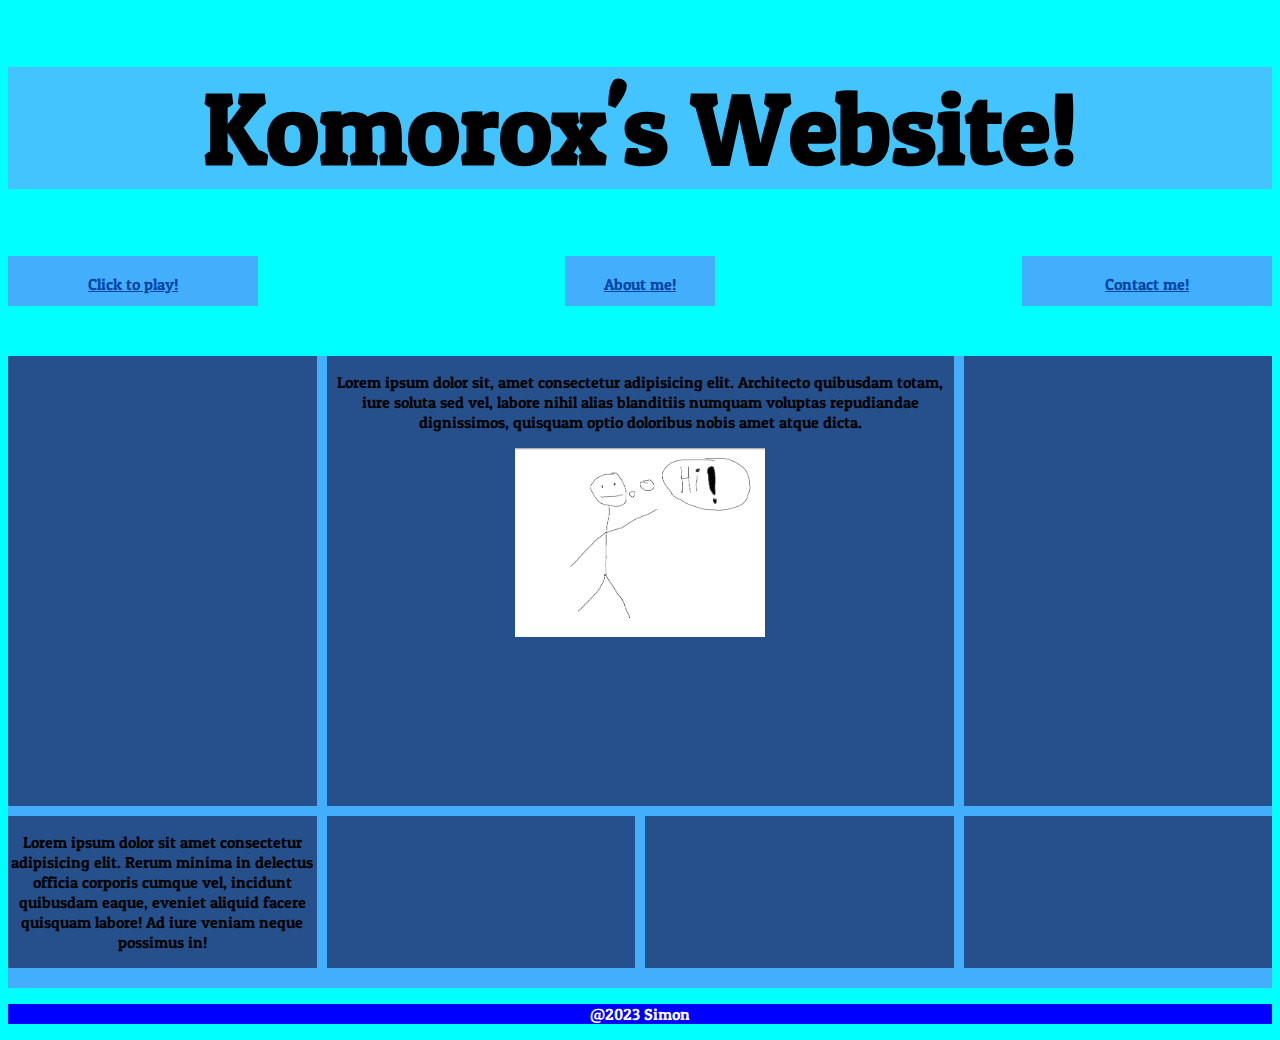
<file: index.html>
<!DOCTYPE html>
<html lang="en">
<head>
    <meta charset="UTF-8">
    <meta name="viewport" content="width=device-width, initial-scale=1.0">
    <title>Komorox Website!</title>
    <link rel="stylesheet" href="./styles/index.css"/>

    <link rel="preconnect" href="https://fonts.googleapis.com">
    <link rel="preconnect" href="https://fonts.gstatic.com" crossorigin>
    <link href="https://fonts.googleapis.com/css2?family=Patua+One&display=swap" rel="stylesheet">
</head>
<body>
    <div class="logo">
        <h1>Komorox's Website!</h1>
    </div>
    <div class="container">
        <div class="card play">
            <a href="./Game.html">Click to play!</a>
        </div>
        <div class="card about">
            <a href="./About.html">About me!</a>
        </div>
        <div class="card contact">
            <a href="./contact.html">Contact me!</a>
        </div>
    </div>
    <div class="middle-container">
        <div class="middle-card left">

        </div>
        <div class="middle-card right">

        </div>
        <div class="middle-card middle">
            <p>Lorem ipsum dolor sit, amet consectetur adipisicing elit. Architecto quibusdam totam, iure soluta sed vel, labore nihil alias blanditiis numquam voluptas repudiandae dignissimos, quisquam optio doloribus nobis amet atque dicta.</p>
            <img src="./assets/An_cool_photo.png" alt="some lorem picsum image!"/>
        </div>
        <div class="middle-card ad-left">
            <p>Lorem ipsum dolor sit amet consectetur adipisicing elit. Rerum minima in delectus officia corporis cumque vel, incidunt quibusdam eaque, eveniet aliquid facere quisquam labore! Ad iure veniam neque possimus in!</p>
        </div>
        <div class="middle-card ad-right">
        </div>
        <div class="middle-card">
        </div>
        <div class="middle-card">
        </div>
    </div>
    <footer>
        <p>@2023 Simon</p>
    </footer>
</body>
</html>
</file>
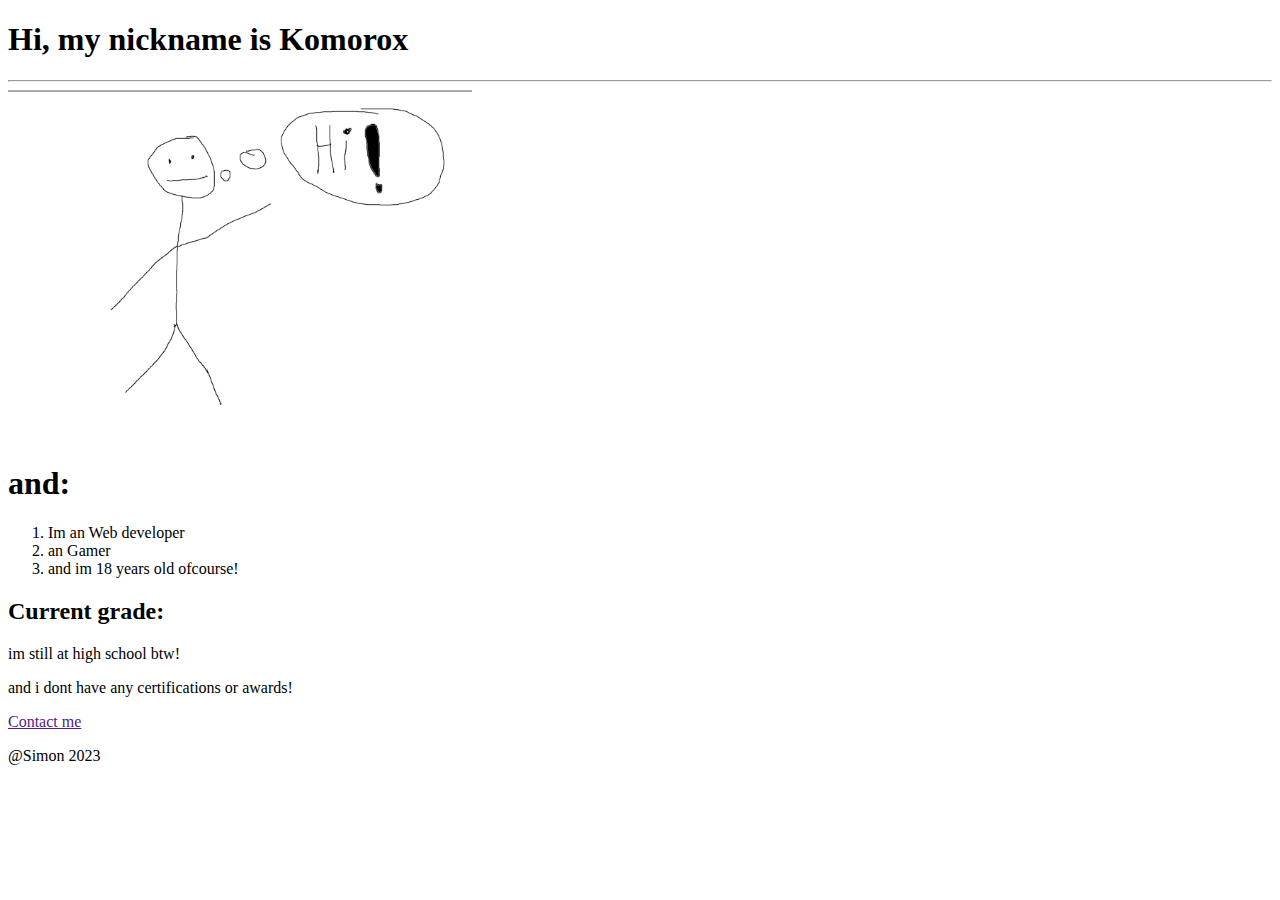
<file: HTML_Files copy/index.html>
<!DOCTYPE html>
<html>
    <head>
        <title>Capstone Project 1 - Online Resume</title>
        <meta charset="UTF-8">
    </head>
    <body>
        <h1>Hi, my nickname is Komorox</h1> 
        <hr />
        <a><img src="../assets/An_cool_photo.png" height="350" alt="simon!"/> </a>
        <h1>and:</h1>
        <ol>
            <li>Im an Web developer</li>
            <li>an Gamer</li>
            <li>and im 18 years old ofcourse!</li>
        </ol>
        <h2>Current grade:</h2>
        <p>im still at high school btw!</p>
        <p>and i dont have any certifications or awards!</p>
        <p><a href="">Contact me</a></p>
        <footer>
            @Simon 2023
        </footer>
    </body>
</html>
</file>
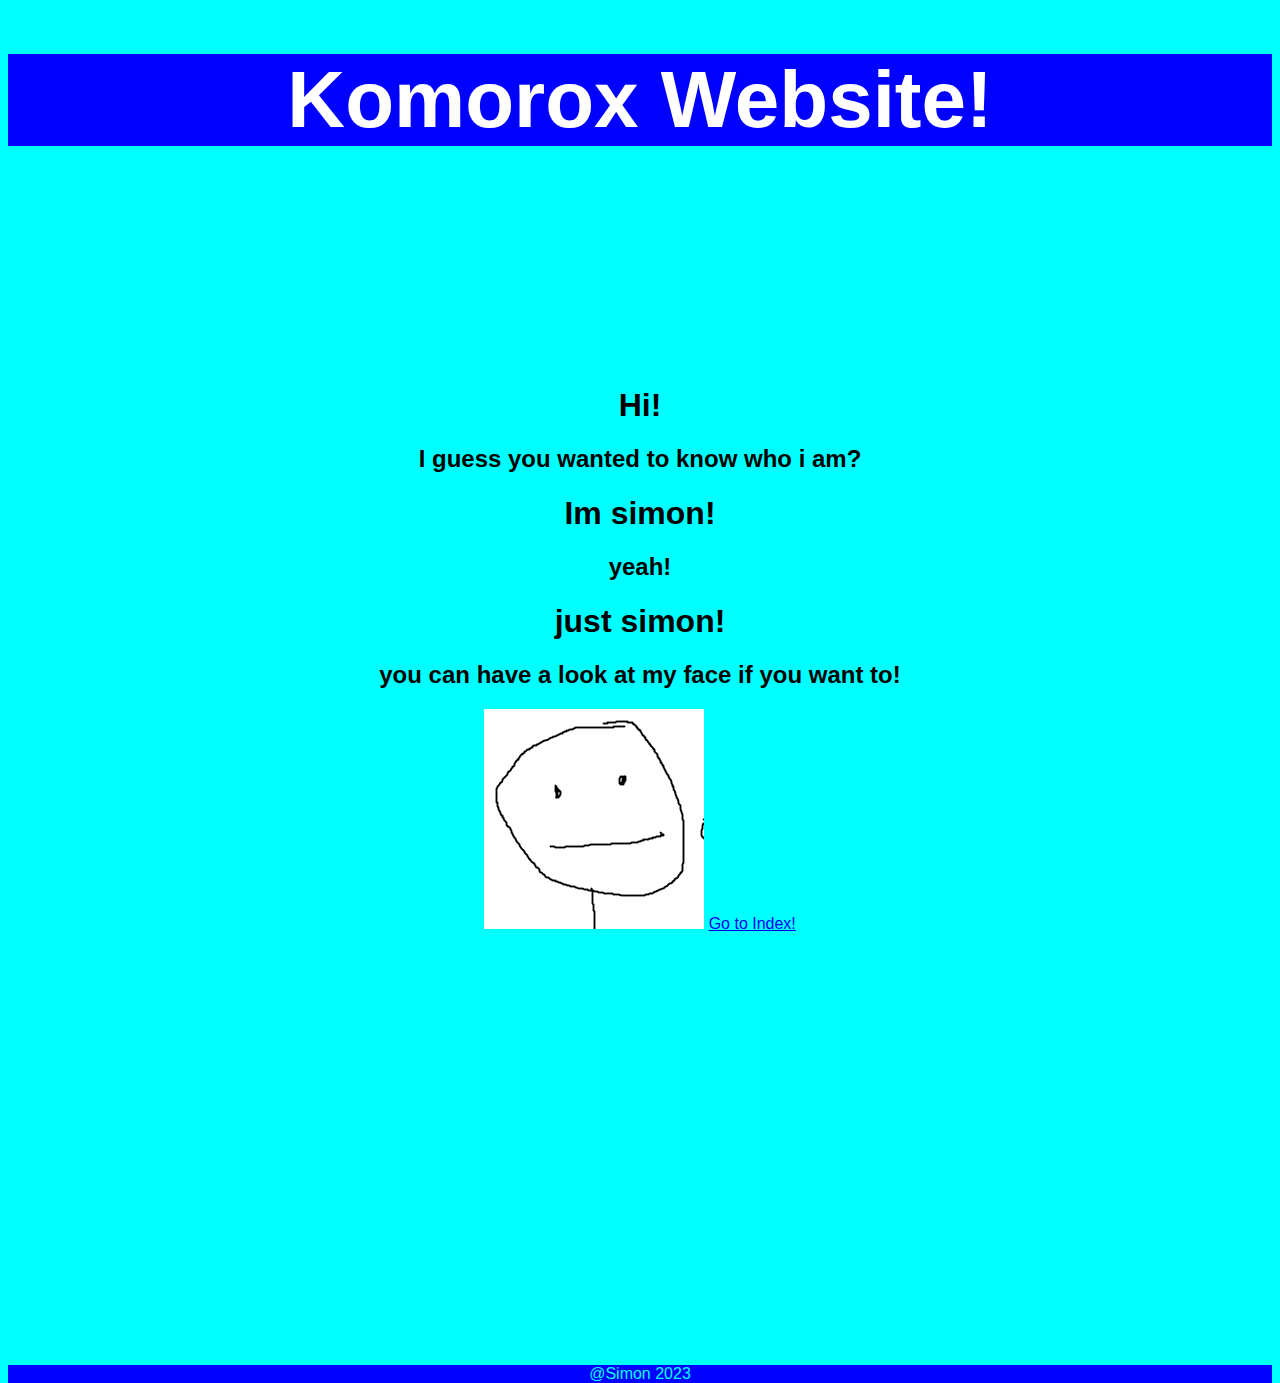
<file: About.html>
<!DOCTYPE html>
<html>
    <head>
        <title>About Me!</title>
        <meta charset="UTF-8">
    
        <link rel="preconnect" href="https://fonts.googleapis.com">
        <link rel="preconnect" href="https://fonts.gstatic.com" crossorigin>
        <link href="https://fonts.googleapis.com/css2?family=Kanit:wght@700&display=swap" rel="stylesheet">
        
        <link href="https://cdn.jsdelivr.net/npm/bootstrap@5.3.1/dist/css/bootstrap.min.css" rel="stylesheet" integrity="sha384-4bw+/aepP/YC94hEpVNVgiZdgIC5+VKNBQNGCHeKRQN+PtmoHDEXuppvnDJzQIu9" crossorigin="anonymous">

        <style>
            *{
                text-align: center;
                font-family: 'Lucida Sans', 'Lucida Sans Regular', 'Lucida Grande', 'Lucida Sans Unicode', Geneva, Verdana, sans-serif;
            }
            body{
                background-color: aqua;
            }
            footer{
                background-color: blue;
                
                position: relative;
                top: 250px;
            }
            footer p{
                color: aqua;
            }
            .some-container{
                display: flex;
                justify-content: center;
                align-items: center;
                height: 100vh;
            }
            img{
                float: none;
            }
            .logo h1{
                background-color: blue;
                color: white;
                
                font-weight: bolder;
                font-size: 5rem;
            }
        </style>

    
    </head>
    <body>
        <div class="logo">
            <h1>Komorox Website!</h1>
        </div>
        <div class="some-container">
            <div class="card">
                <div class="card-body">
                    <h1 class="card-text">Hi!</h1>
                    <h2 class="card-text">I guess you wanted to know who i am?</h2>
                    <h1 class="card-text">Im <a>simon!</a></h1>
                    <h2 class="card-text">yeah!</h2>
                    <h1 class="card-text">just <a>simon!</a></h1>    
                    <h2 class="card-text">you can have a look at my face if you want to!</h2>
                    <img src="./assets/my_face.png" alt="my face!"/>            
                    <a href="./index.html" class="btn btn-primary">Go to Index!</a>
                </div>
            </div>    
        </div>
        <footer>
            <p>@Simon 2023</p>
        </footer>
    </body>
</html>
</file>
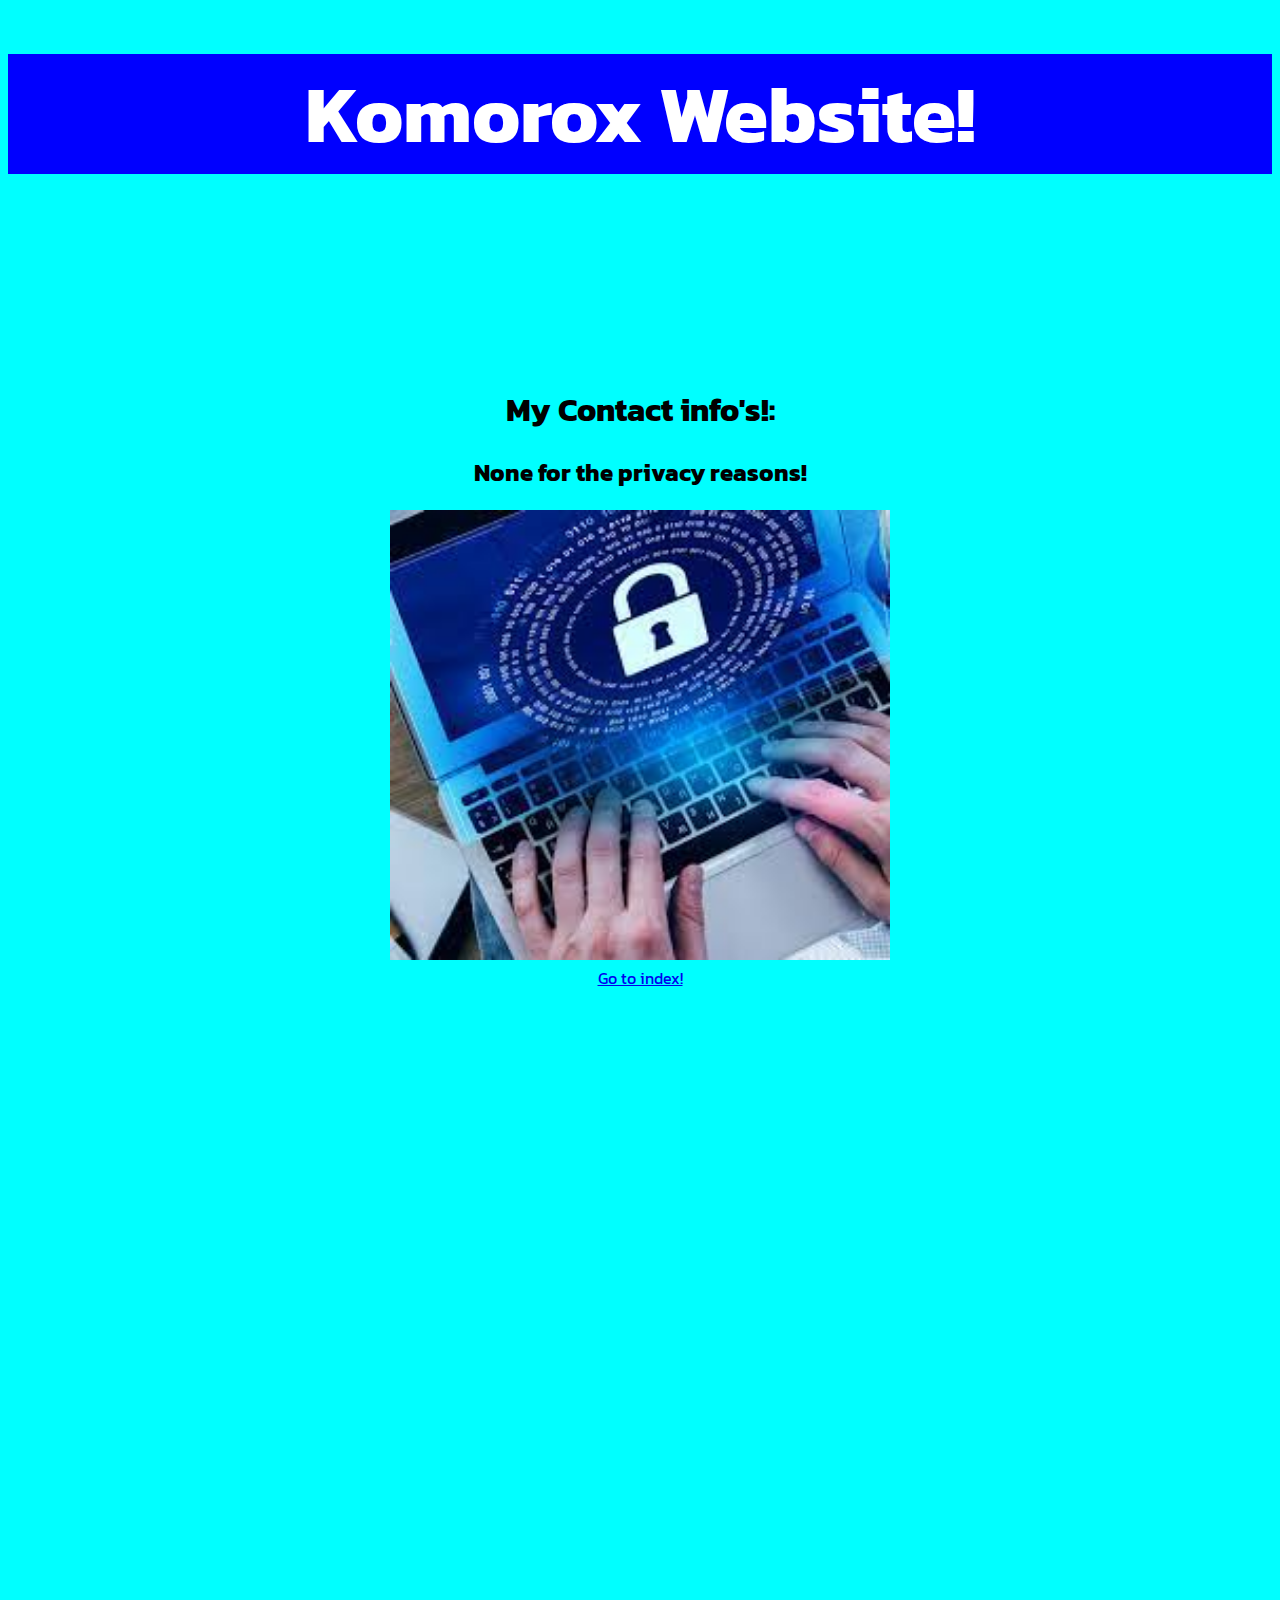
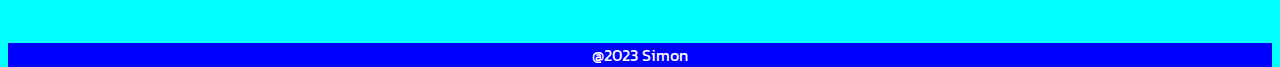
<file: contact.html>
<!DOCTYPE html>
<html>
    <head>
        <meta charset="UTF-8">
        <title>Contact Page!</title>

        <link rel="preconnect" href="https://fonts.googleapis.com">
        <link rel="preconnect" href="https://fonts.gstatic.com" crossorigin>
        <link href="https://fonts.googleapis.com/css2?family=Kanit:wght@700&display=swap" rel="stylesheet">

        <link href="https://cdn.jsdelivr.net/npm/bootstrap@5.3.1/dist/css/bootstrap.min.css" rel="stylesheet" integrity="sha384-4bw+/aepP/YC94hEpVNVgiZdgIC5+VKNBQNGCHeKRQN+PtmoHDEXuppvnDJzQIu9" crossorigin="anonymous">

        <style>
            body{
                background-color: aqua;
                font-family: Kanit, sans-serif;
                text-align: center;   
            }

            footer{
                position: relative;
                top: 500px;
            }
            footer p{
                background-color: blue; 
                color: white;
            }
            img{
                width: 500px;
            }

            .some-container{
                display: flex;
                justify-content: center;
                align-items: center;
                height: 100vh;
            }
            .logo h1{
                background-color: blue;
                color: white;

                font-size: 5rem;
            }
</style>

    </head>
    <body>
        <div class="logo">
            <h1>Komorox Website!</h1>
        </div>
        <div class="some-container">
            <div class="card">
                <div class="card-body">
                    <h1>My Contact info's!:</h1>
                    <h2>None for the privacy reasons!</h2>
                    <img class="card-img-bottom" src="[data-uri]" alt="some privacy reason image!"/>
                    <br/>
                    <a href="./index.html" class="btn btn-primary">
                        Go to index!
                    </a>
                </div>
            </div>
        </div>
        
        
        <footer>
            <p>@2023 Simon</p>
        </footer>
    </body>
</html>
</file>
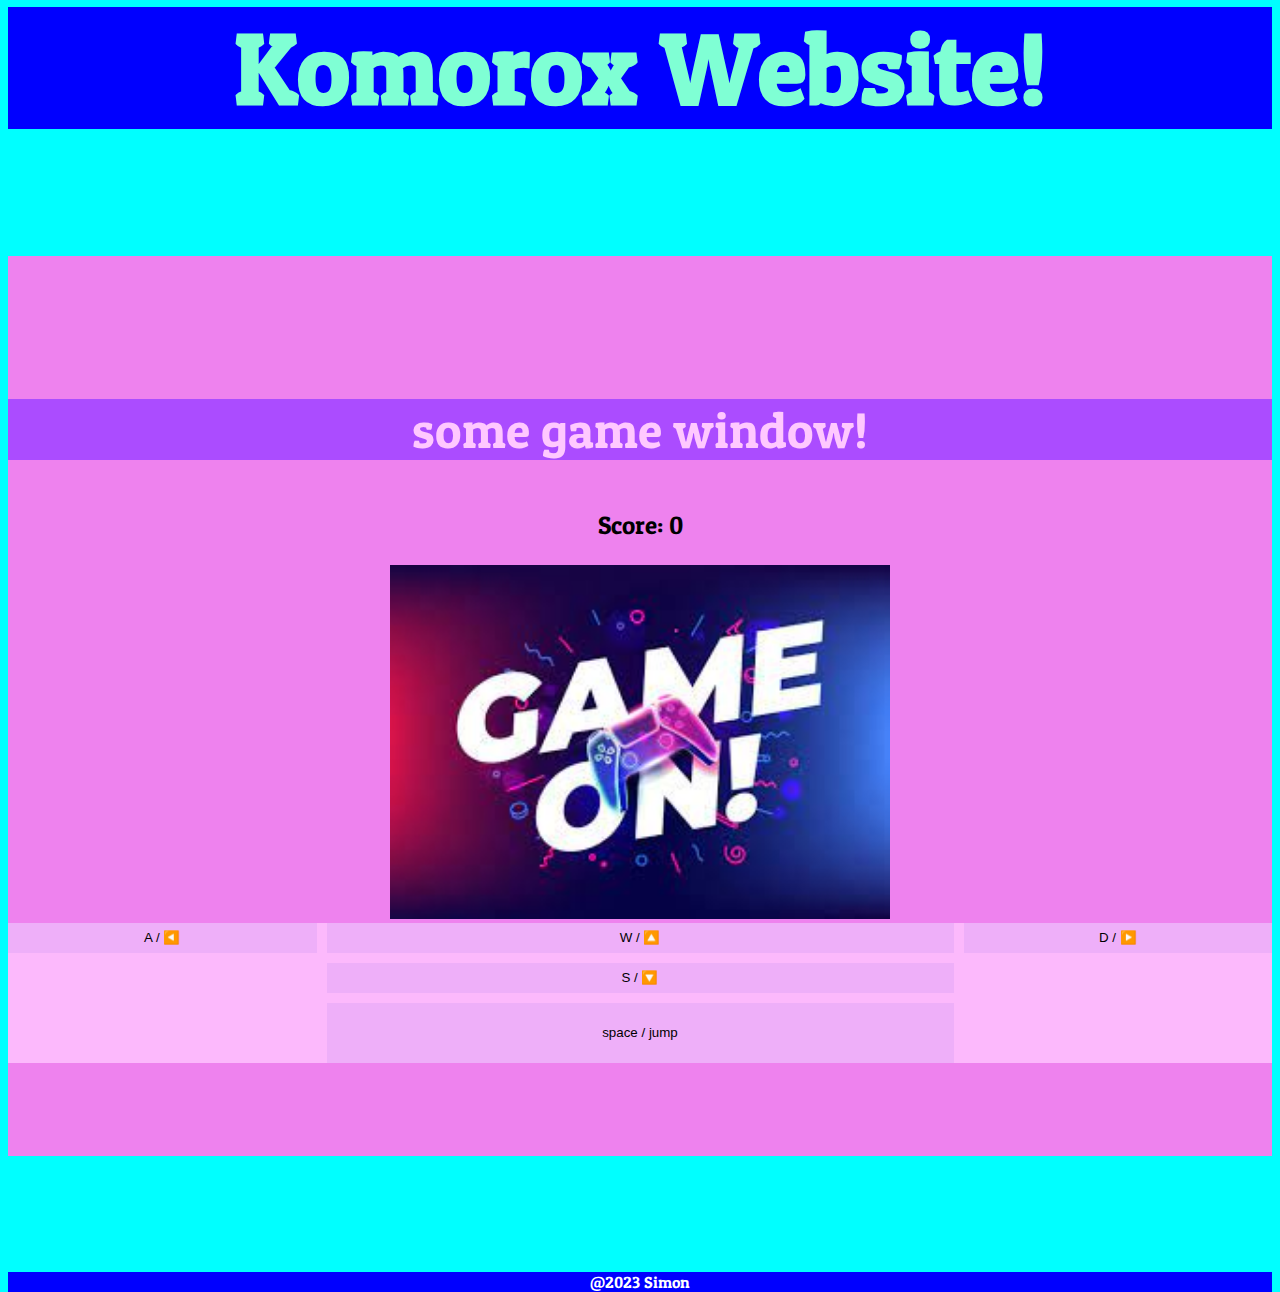
<file: Game.html>
<!DOCTYPE html>
<html lang="en">
<head>
    <meta charset="UTF-8">
    <meta name="viewport" content="width=device-width, initial-scale=1.0">
    <title>Game Website!</title>

    <link rel="preconnect" href="https://fonts.googleapis.com">
    <link rel="preconnect" href="https://fonts.gstatic.com" crossorigin>
    <link href="https://fonts.googleapis.com/css2?family=Patua+One&display=swap" rel="stylesheet">

    <link rel="stylesheet" href="./styles/game.css"/>
</head>
<body>
    <div class="logo">
        <h1>Komorox Website!</h1>
    </div>
    <div class="container">
        <div class="window">
            <p class="some-game-text">some game window!</p>
            <p class="some-score-text">Score: 0</p>
            <img class="game-on-img" src="./assets/game_image.jpeg" alt="some game image!"/>
            <div class="controls">
                <button class="button right">D / ▶️</button>
                <button class="button left">A / ◀️</button>
                <button class="button up">W / 🔼</button>
                <button class="button down">S / 🔽</button>    
                <button class="button jump">space / jump</button>
            </div>
        </div>
    </div>
    <footer>
        <p>@2023 Simon</p>        
    </footer>
</body>
</html>
</file>
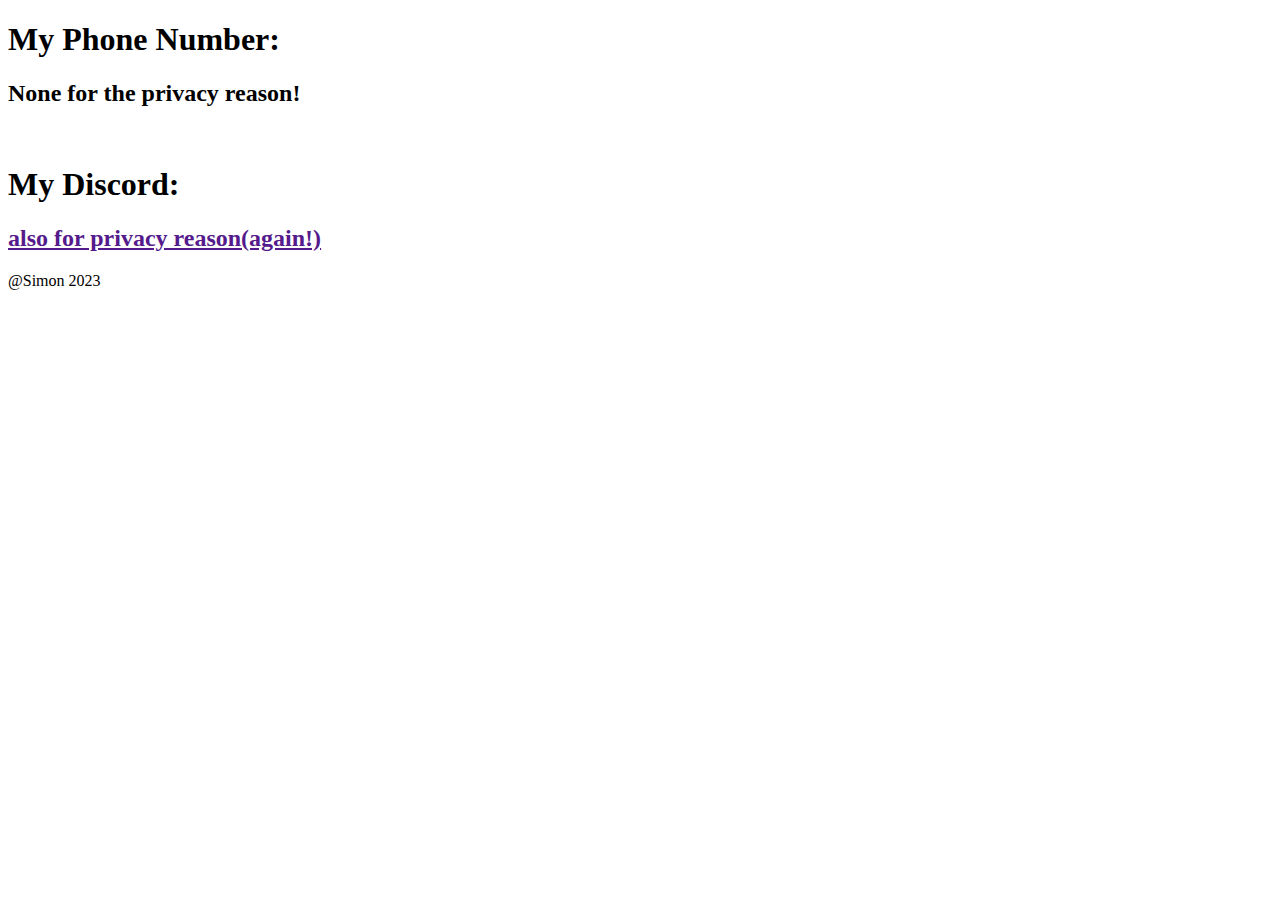
<file: HTML_Files copy/contact.html>
<!DOCTYPE html>
<html>
    <head>
        <title>Contact Page</title>
        <meta charset="UTF-8">
    </head>
    <body>
        <h1>My Phone Number:</h1>
        <h2>None for the privacy reason!</h2>
        <br />
        <h1>My Discord:</h1>
        <h2><a href="">also for privacy reason(again!)</a></h2>
        <footer>
            @Simon 2023
        </footer>
    </body>    
</html>
</file>
<file: styles/index.css>
body{
    background-color: aqua;
    text-align: center;
    font-family: "Patua One", sans-serif;
}

.logo{
    background-color: rgb(68, 196, 255);

    
    position: relative;
}

.logo h1{
    position: relative;
    top: 25%;
    font-size: 55px;
}

.container{
    display: flex;
    gap: 10px;
    height: 50px;
    flex-direction: row;
    justify-content: space-between;
}

.card{
    background-color: #43affc;

}

.card a{
    position: relative;
    top: 35%;
}

a{
    color: rgb(0, 68, 163);
}

a:hover{
    color: white;
}

.about{
    flex-basis: 150px;
}
.play{
    flex-basis: 250px;
}
.contact{
    flex-basis: 250px;
}

.middle-container{
    display: grid;
    
    background-color:#43affc;

    gap: 10px;
    grid-template: 50vh auto 1fr 1fr / 1fr 1fr 1fr 1fr;
    
    margin-top: 50px;
}

.middle-card{
    background-color: #25508c;
}

.middle{
    order: -1;

    grid-column-start: 2;
    grid-column-end: 4;
}

.middle img{
    width: 250px;
}

.left{
    order: -1;
}

footer p{
    background-color: blue;
    color: white;
}

@media (min-width: 551px){
    .logo h1{
        font-size: 100px;
    }
}

@media (min-width: 390px) and (max-width: 550px) {
    .logo h1{
        font-size: 45px;
    }
   
}

@media (min-width: 115px) and (max-width: 389px){
    .logo h1{
        font-size: 25px;
    }

}

@media(max-widtH: 1000px){
    .middle-container p{
        font-size: 10px;
    }

}
</file>
<file: styles/game.css>
body {
    background-color: aqua;
    text-align: center;
    font-family: "Patua One", sans-serif;
}

.logo {
    background-color: blue;
    position: relative;
    bottom: 60px;
}

.logo h1 {
    color: aquamarine;
    font-size: 100px;
}

.container {
    display: flex;   
    justify-content: center;

    background-color: violet;

    height: 100vh;
    flex-direction: column;
}
.controls {
    display: grid;
    grid-template-rows: repeat(2, 1fr) minmax(60px,2fr);
    grid-template-columns: 1fr 1fr 1fr 1fr;
    gap: 10px;

    background-color: rgba(255, 200, 255, 0.798);
}

.button {
    border: 0;
    background-color: #d59ef55c
}
.up{
    order: -1;
    grid-column-start: span 2;
}
.down{
    order: 0;
    grid-column-start: 2;
    grid-column-end: 4;
}
.left{
    order: -2;
}
.right{
    order: 0;
}
.jump{
    order: 5;
    grid-column: 2 / 4;
}
.some-game-text{
    font-size: 50px;
    background-color: #ab4cff;
    color:rgb(255, 200, 255)
}

.game-on-img{
    width: 500px;
}

.some-score-text{
    font-size: 25px;
}

footer{
    position: relative;
    top: 100px;
}

footer p{
    background-color: blue;
    color: white;
}

@media (max-width: 650px){
    .logo h1{
        font-size: 50px;
    }
    .logo{
        position: relative;
        top: 10px;
    }
    .some-game-text, .some-score-text{
        font-size: 25px;
    }
}
@media (min-width: 400px) and (max-width: 649px) {
    .game-on-img{
        width: 350px;
    }
}

@media (max-width: 300px){
    .game-on-img{
        width: 250px;
    }
}
</file>
